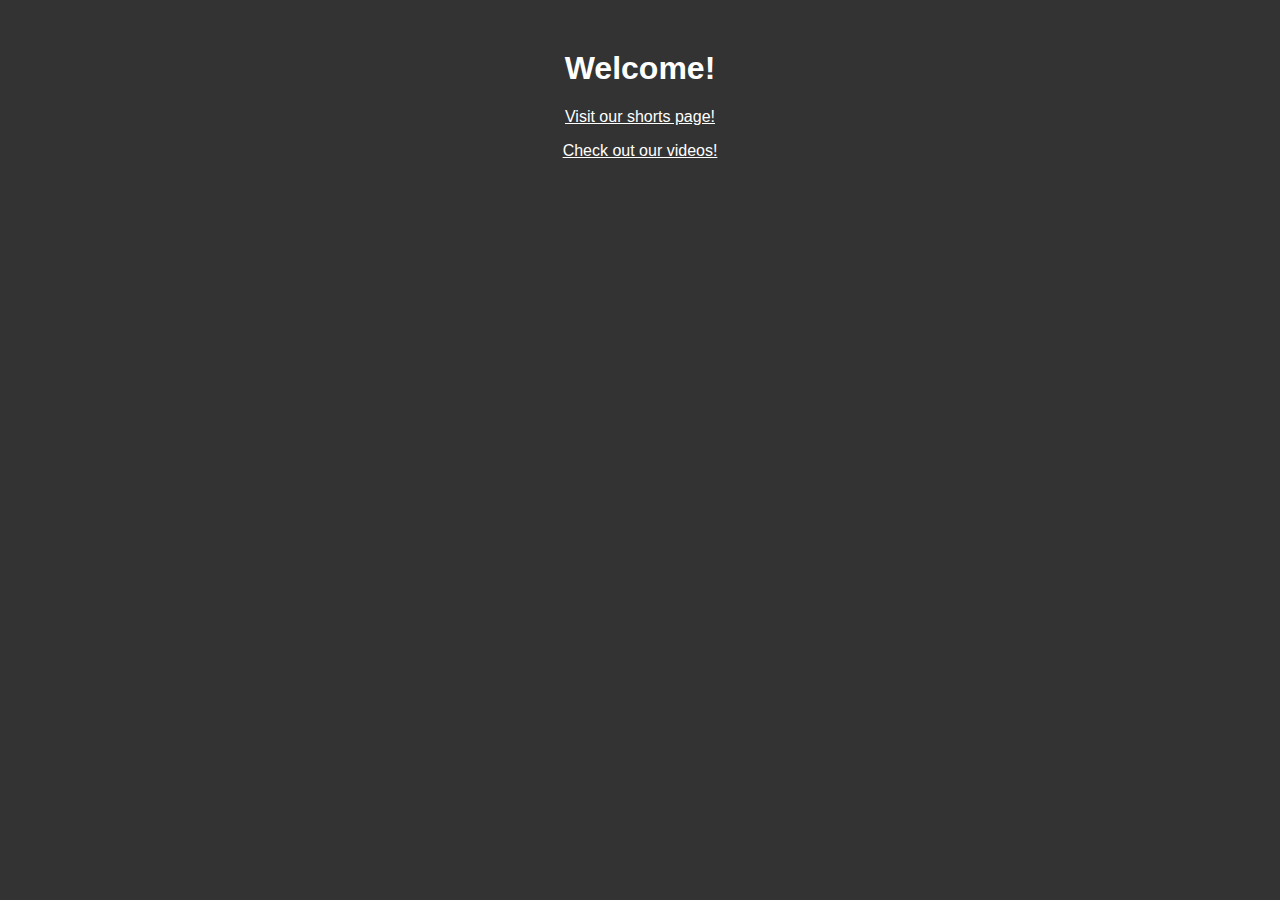
<file: index.html>
<!DOCTYPE html>
<html>
  <head>
    <title>Channel website</title>
    <link rel="stylesheet" href="style.css">
  </head>
  <body>
    <h1>Welcome!</h1>
    <a href="shorts.html">Visit our shorts page!</a>
    <p> </p>
    <a href="videos.html">Check out our videos!</a>
  </body>
</html>
</file>
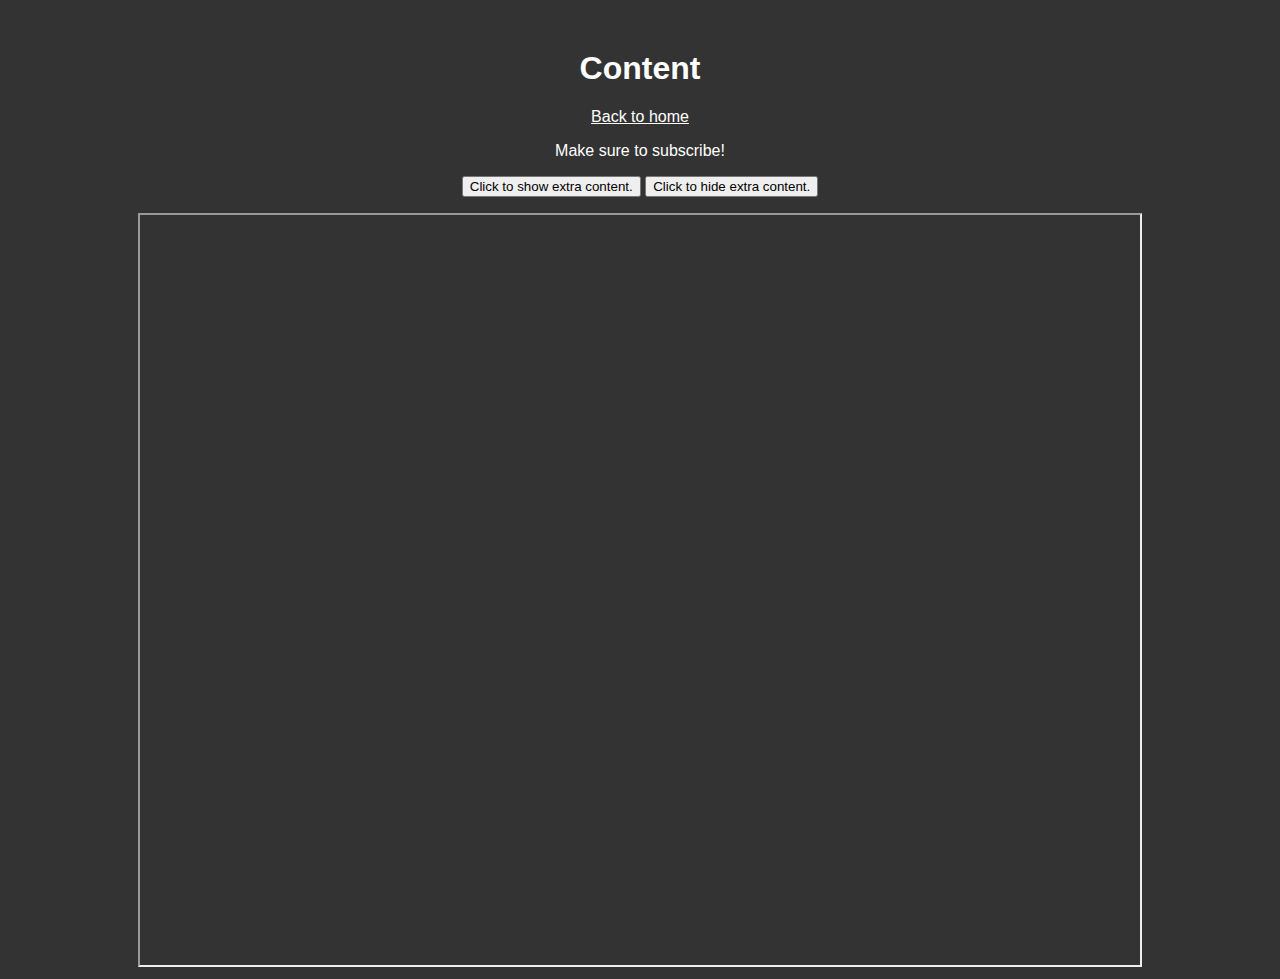
<file: content.html>
<!DOCTYPE html>
<html>
  <head>
    <title>Content</title>
    <link rel="stylesheet" href="style.css">
  </head>
  <body>
    <h1>Content</h1>
    <a href="index.html">Back to home</a>
    <p>Make sure to subscribe!</p>
    <p> </p>
    <button id="showTutorials" onclick="showTutorials()">Click to show extra content.</button>
    <button id="hideTutoirals" onclick="hideTutorials()">Click to hide extra content.</button>
    <p> </p>
    <a id="tutorials" href="content_tutorials.html" style="display:none">Click for website tutorials!</a>
    <p> </p>
    <iframe src="https://docs.google.com/spreadsheets/d/e/2PACX-1vQJz2EsHXExQBRtwS01ghrxCeaAxGhMkMDFKFeUqlYY3Cpp8hUXFFYc82XkEo8tux8KqEnb0Djxn-eI/pubhtml?widget=true&amp;headers=false" width="1000" height="750"></iframe>
  </body>

<!--Scripts-->

  <script>
    //function showTutorials(){
    //  document.getElementById("tutorials").style.display="block";
    //}
    //function hideTutorials(){
    //  document.getElementById("tutorials").style.display="none";
    //}
  </script>
  <script src="content_buttons.js"></script>
  
</html>
</file>
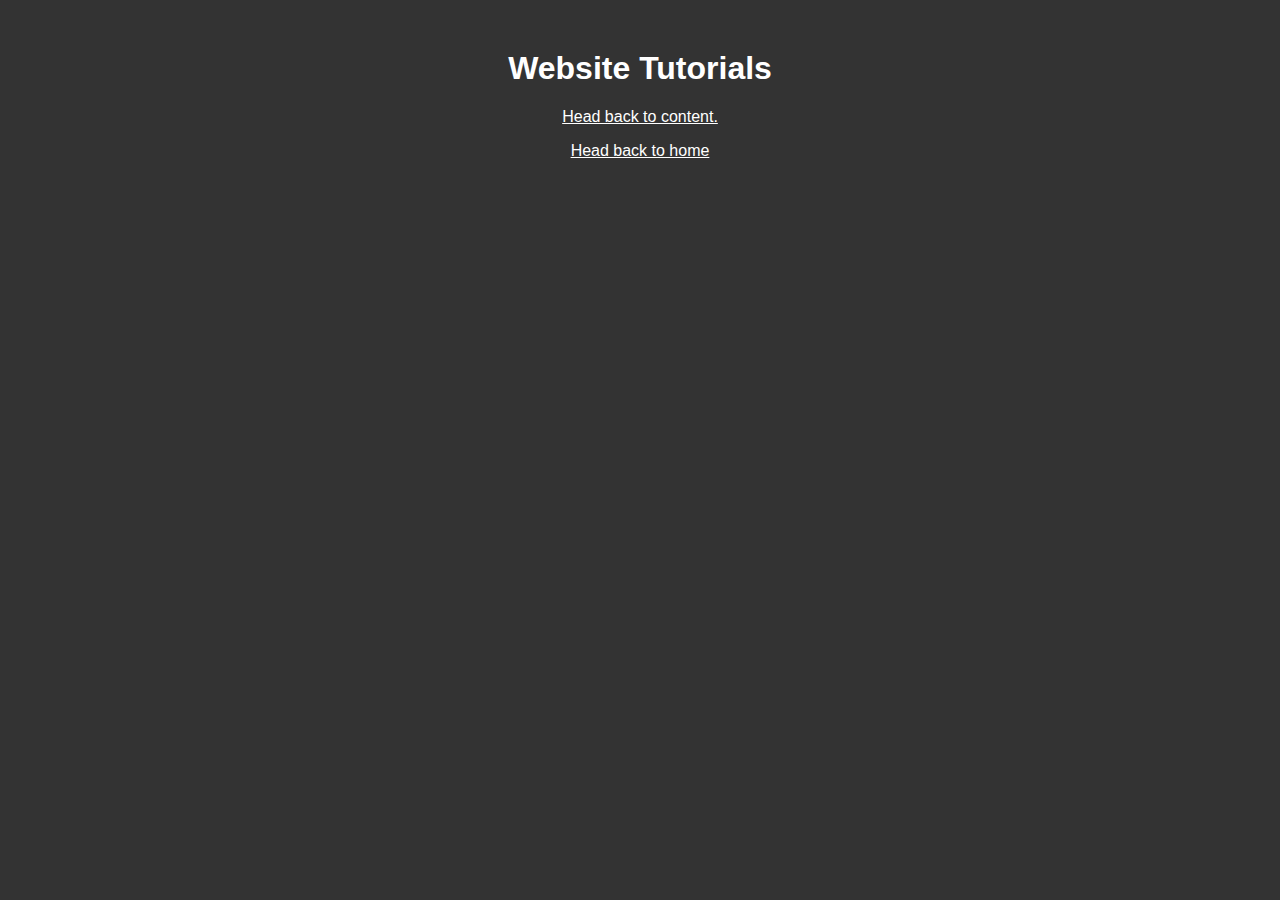
<file: content_tutorials.html>
<!DOCTYPE html>
<html>
  <head>
    <title>Website Tutorials</title>
    <link rel="stylesheet" href="style.css">
  </head>
  <body>
    <h1>Website Tutorials</h1>
    <a href="content.html">Head back to content.</a>
    <p> </p>
    <a href="index.html">Head back to home</a>
    <p> </p>
  </body>
</html>
</file>
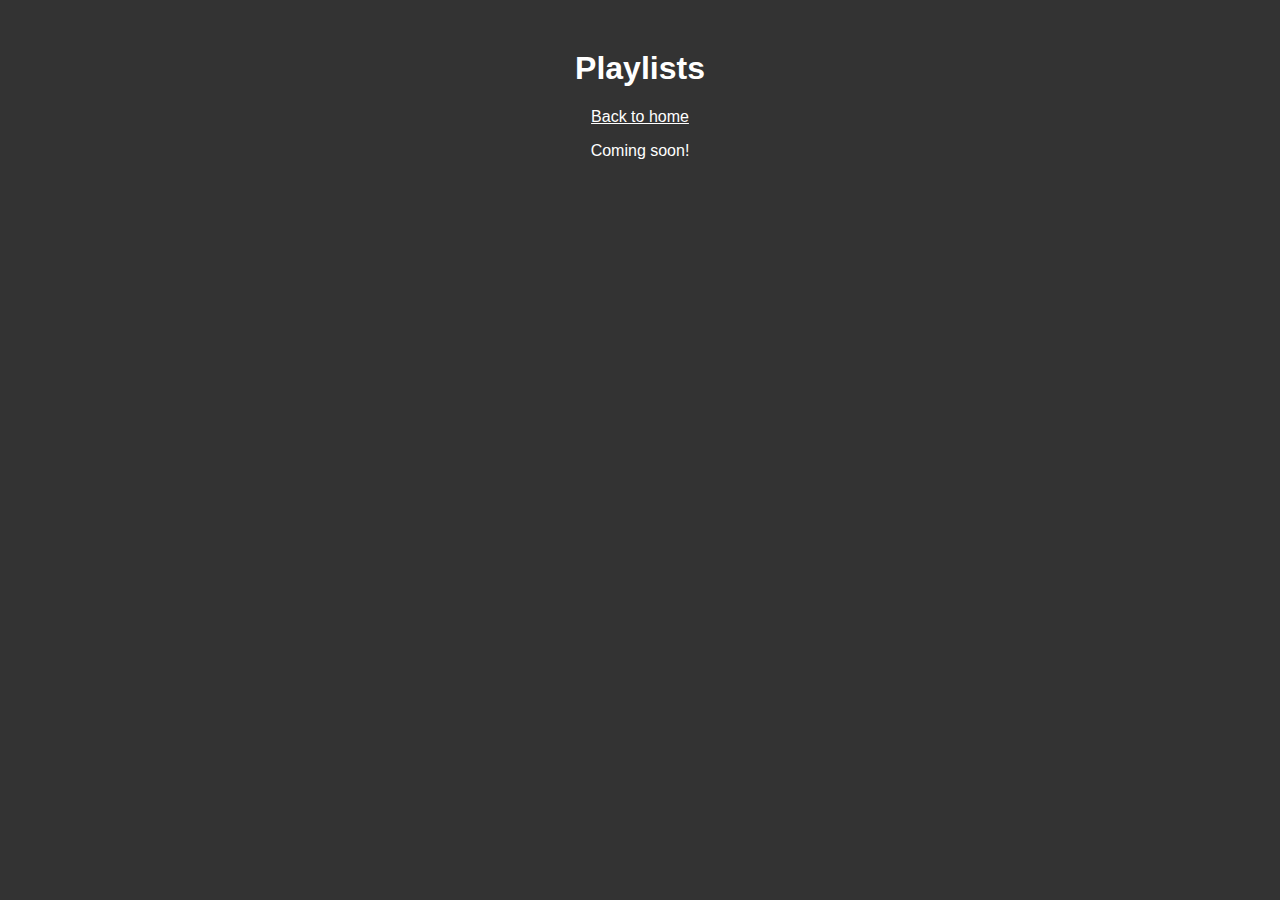
<file: playlists.html>
<!DOCTYPE html>
<html>
  <head>
    <title>Playlists</title>
    <link rel="stylesheet" href="style.css">
  </head>
  <body>
    <h1>Playlists</h1>
    <a href="index.html">Back to home</a>
    <p> </p>
    <p>Coming soon!</p>
  </body>
</html>
</file>
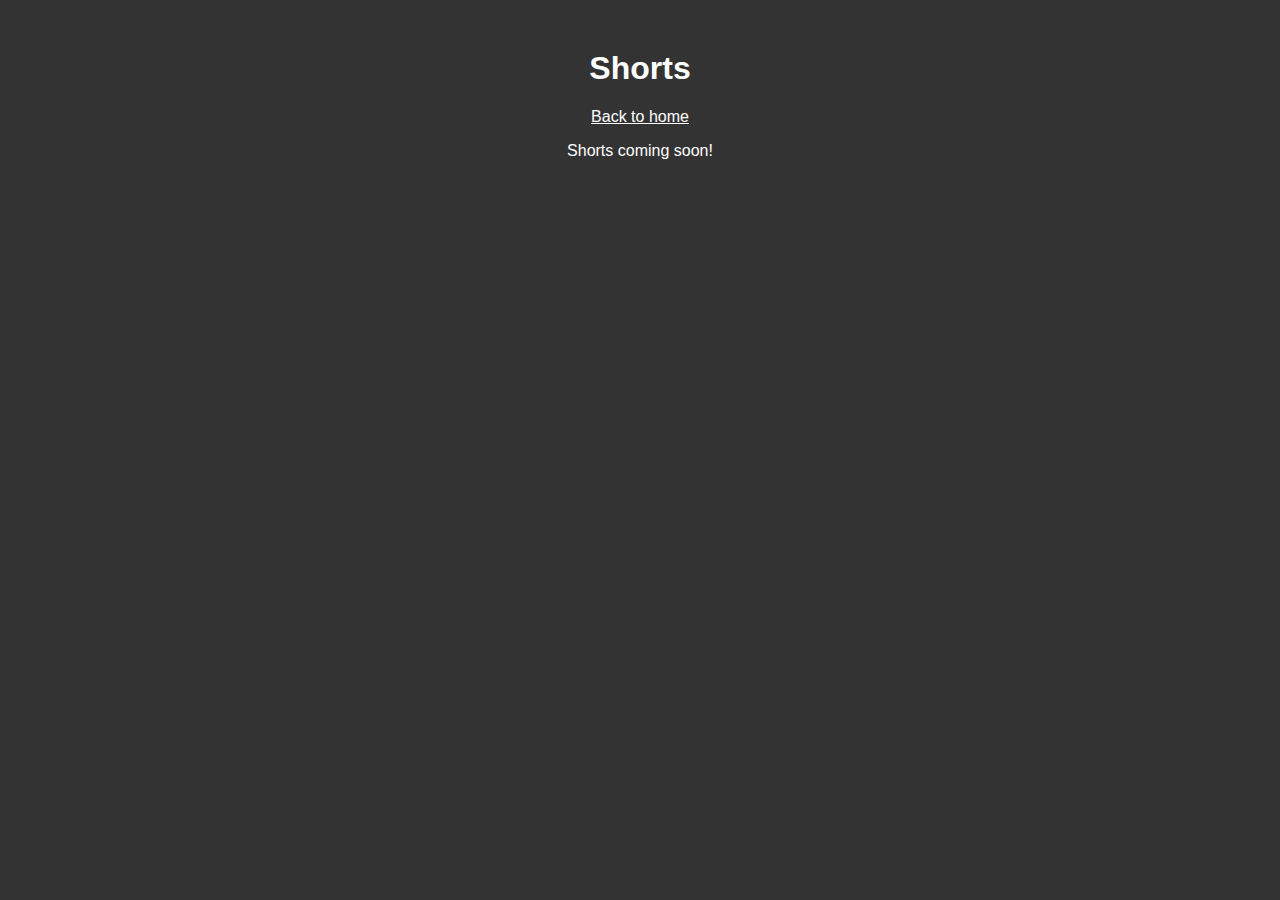
<file: shorts.html>
<!DOCTYPE html>
<html>
  <head>
    <title>Shorts</title>
    <link rel="stylesheet" href="style.css">
  </head>
  <body>
    <h1>Shorts</h1>
    <a href="index.html">Back to home</a>
    <p>Shorts coming soon!</p>
  </body>
</html>
</file>
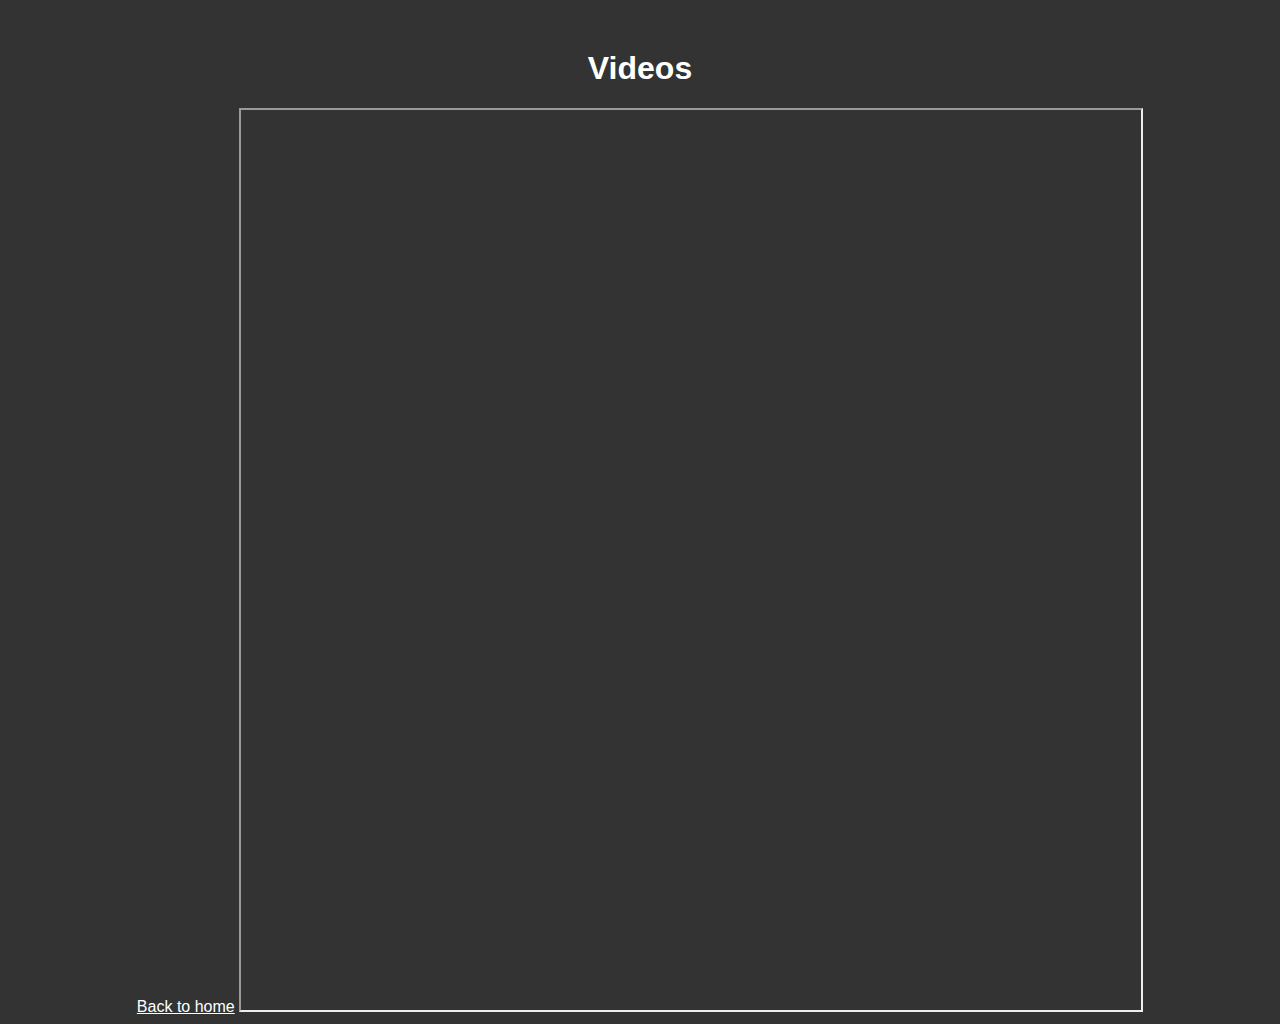
<file: videos.html>
<!DOCTYPE html>
<html>
  <head>
    <title>Videos</title>
    <link rel="stylesheet" href="style.css">
  </head>
  <body>
    <h1>Videos</h1>
    <a href="index.html">Back to home</a>
    <iframe src="https://docs.google.com/spreadsheets/d/e/2PACX-1vQJz2EsHXExQBRtwS01ghrxCeaAxGhMkMDFKFeUqlYY3Cpp8hUXFFYc82XkEo8tux8KqEnb0Djxn-eI/pubhtml?gid=599017459&amp;single=true&amp;widget=true&amp;headers=false" width="900"
      height="900"></iframe>
  </body>
</html>
</file>
<file: style.css>
body {
  background-color: #333;
  font-family: Roboto, sans-serif;
  margin-top: 50px;
  text-align: center;
  color: #ffffff;
}
a {
  color: #ffffff;
}
h1 {
  color: #ffffff;
}
h2 {
  color: #ffffff;
}
h3 {
  color: #ffffff;
}
</file>
